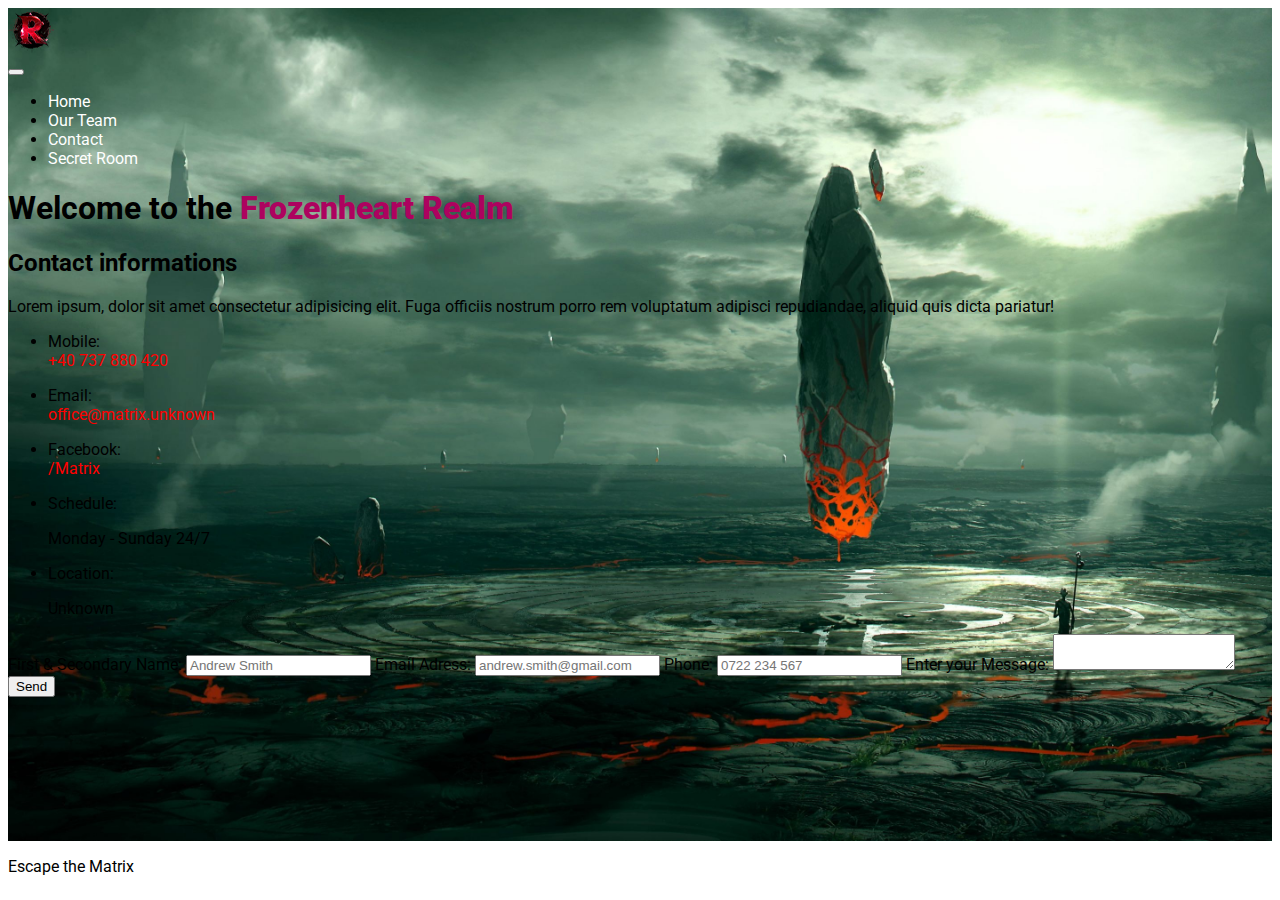
<file: pages/contact.html>
<!DOCTYPE html>
<html lang="en">
  <head>
    <meta charset="UTF-8" />
    <meta http-equiv="X-UA-Compatible" content="IE=edge" />
    <meta name="viewport" content="width=device-width, initial-scale=1.0" />
    <title>Document</title>
    <link
      href="https://cdn.jsdelivr.net/npm/bootstrap@5.2.3/dist/css/bootstrap.min.css"
      rel="stylesheet"
      integrity="sha384-rbsA2VBKQhggwzxH7pPCaAqO46MgnOM80zW1RWuH61DGLwZJEdK2Kadq2F9CUG65"
      crossorigin="anonymous"
    />
    <link rel="stylesheet" href="/css/index.css" />
    <link rel="stylesheet" href="/css/contact.css" />
    <link
      rel="stylesheet"
      href="https://cdnjs.cloudflare.com/ajax/libs/font-awesome/6.2.1/css/all.min.css"
      integrity="sha512-MV7K8+y+gLIBoVD59lQIYicR65iaqukzvf/nwasF0nqhPay5w/9lJmVM2hMDcnK1OnMGCdVK+iQrJ7lzPJQd1w=="
      crossorigin="anonymous"
      referrerpolicy="no-referrer"
    />
  </head>
  <body>
    <div class="snowflakes" aria-hidden="true">
        <div class="snowflake">
        ❅
        </div>
        <div class="snowflake">
        ❅
        </div>
        <div class="snowflake">
        ❆
        </div>
        <div class="snowflake">
        ❄
        </div>
        <div class="snowflake">
        ❅
        </div>
        <div class="snowflake">
        ❆
        </div>
        <div class="snowflake">
        ❄
        </div>
        <div class="snowflake">
        ❅
        </div>
        <div class="snowflake">
        ❆
        </div>
        <div class="snowflake">
        ❄
        </div>
      </div>
    <div class="banner-section">
      <div>
        <header>
          <nav class="navbar navbar-expand-lg nav-text-color">
            <div class="container">
              <a class="item" href="/index.html"
                ><img src="/img/header-logo.png" alt="main-page-logo"
              /></a>
              <button
                class="navbar-toggler"
                type="button"
                data-bs-toggle="collapse"
                data-bs-target="#navbarNav"
                aria-controls="navbarNav"
                aria-expanded="false"
                aria-label="Toggle navigation"
              >
                <span class="navbar-toggler-icon"></span>
              </button>
              <div class="collapse navbar-collapse" id="navbarNav">
                <ul class="navbar-nav nav">
                  <li class="nav-item">
                    <a class="nav-link" href="/index.html">Home</a>
                  </li>
                  <li class="nav-item">
                    <a class="nav-link" href="/pages/our-team.html">Our Team</a>
                  </li>
                  <li class="nav-item">
                    <a class="nav-link" href="/pages/contact.html">Contact</a>
                  </li>
                  <li class="nav-item">
                    <a class="nav-link" href="/pages/secret-room.html">Secret Room</a>
                  </li>
                </ul>
              </div>
            </div>
          </nav>
        </header>
      </div>
      <div
        class="container d-flex justify-content-center"
      >
        <h1 class="mt-4">
          Welcome to the <b class="second-color-title">Frozenheart Realm</b>
        </h1>
      </div>
      <section class="contact mt-5">
        <div class="container text-center bg-light bg-opacity-25 py-5">
          <h2>Contact informations</h2>
          <p>
            Lorem ipsum, dolor sit amet consectetur adipisicing elit. Fuga
            officiis nostrum porro rem voluptatum adipisci repudiandae, aliquid
            quis dicta pariatur!
          </p>
          <div class="d-flex contact-wrapper">
            <ul class="list-unstyled contact">
                <li>
                    <p>
                        <i class="fa-solid fa-mobile-screen-button"></i>
                        Mobile:
                        <a href="tel:+40737880420">+40 737 880 420</a>
                    </p>
                </li>
                <li>
                    <p>
                        <i class="fa-solid fa-envelope"></i>
                        Email:
                        <a href="mailto:office@nebula.uk">office@matrix.unknown</a>
                    </p>
                </li>
                <li>
                    <p>
                        <i class="fa-brands fa-facebook"></i>
                        Facebook:
                        <a href="https://www.facebook.com/nebula.uk">/Matrix</a>
                    </p>
                </li>
                <li>
                    <p>
                        <i class="fa-regular fa-clock"></i>
                        Schedule:
                    </p>
                    <p>Monday - Sunday 24/7</p>
                </li>
                <li>
                    <p>
                        <i class="fa-solid fa-location-dot"></i>
                        Location:
                        <p>Unknown</p>
                    </p>
                </li>
            </ul>
                <form class="d-flex flex-column contact">
                    <label for="name">First & Secondary Name:</label>
                    <input type="text" placeholder="Andrew Smith" id="name" class="text-center">
                    <label for="email">Email Adress:</label>
                    <input type="email" placeholder="andrew.smith@gmail.com" id="email" class="text-center">
                    <label for="phone">Phone:</label>
                    <input type="text" placeholder="0722 234 567" id="phone" class="text-center">
                    <label for="message">Enter your Message:</label>
                    <textarea class="h-100"></textarea>
                    <input type="submit" value="Send">
                </form>
          </div>
        </div>
      </section>
    </div>
    <footer class="footer-ba bg-danger">
        <p class="text-center text-white mb-1">Escape the Matrix </p>
    </footer>
  </body>
</html>
</file>
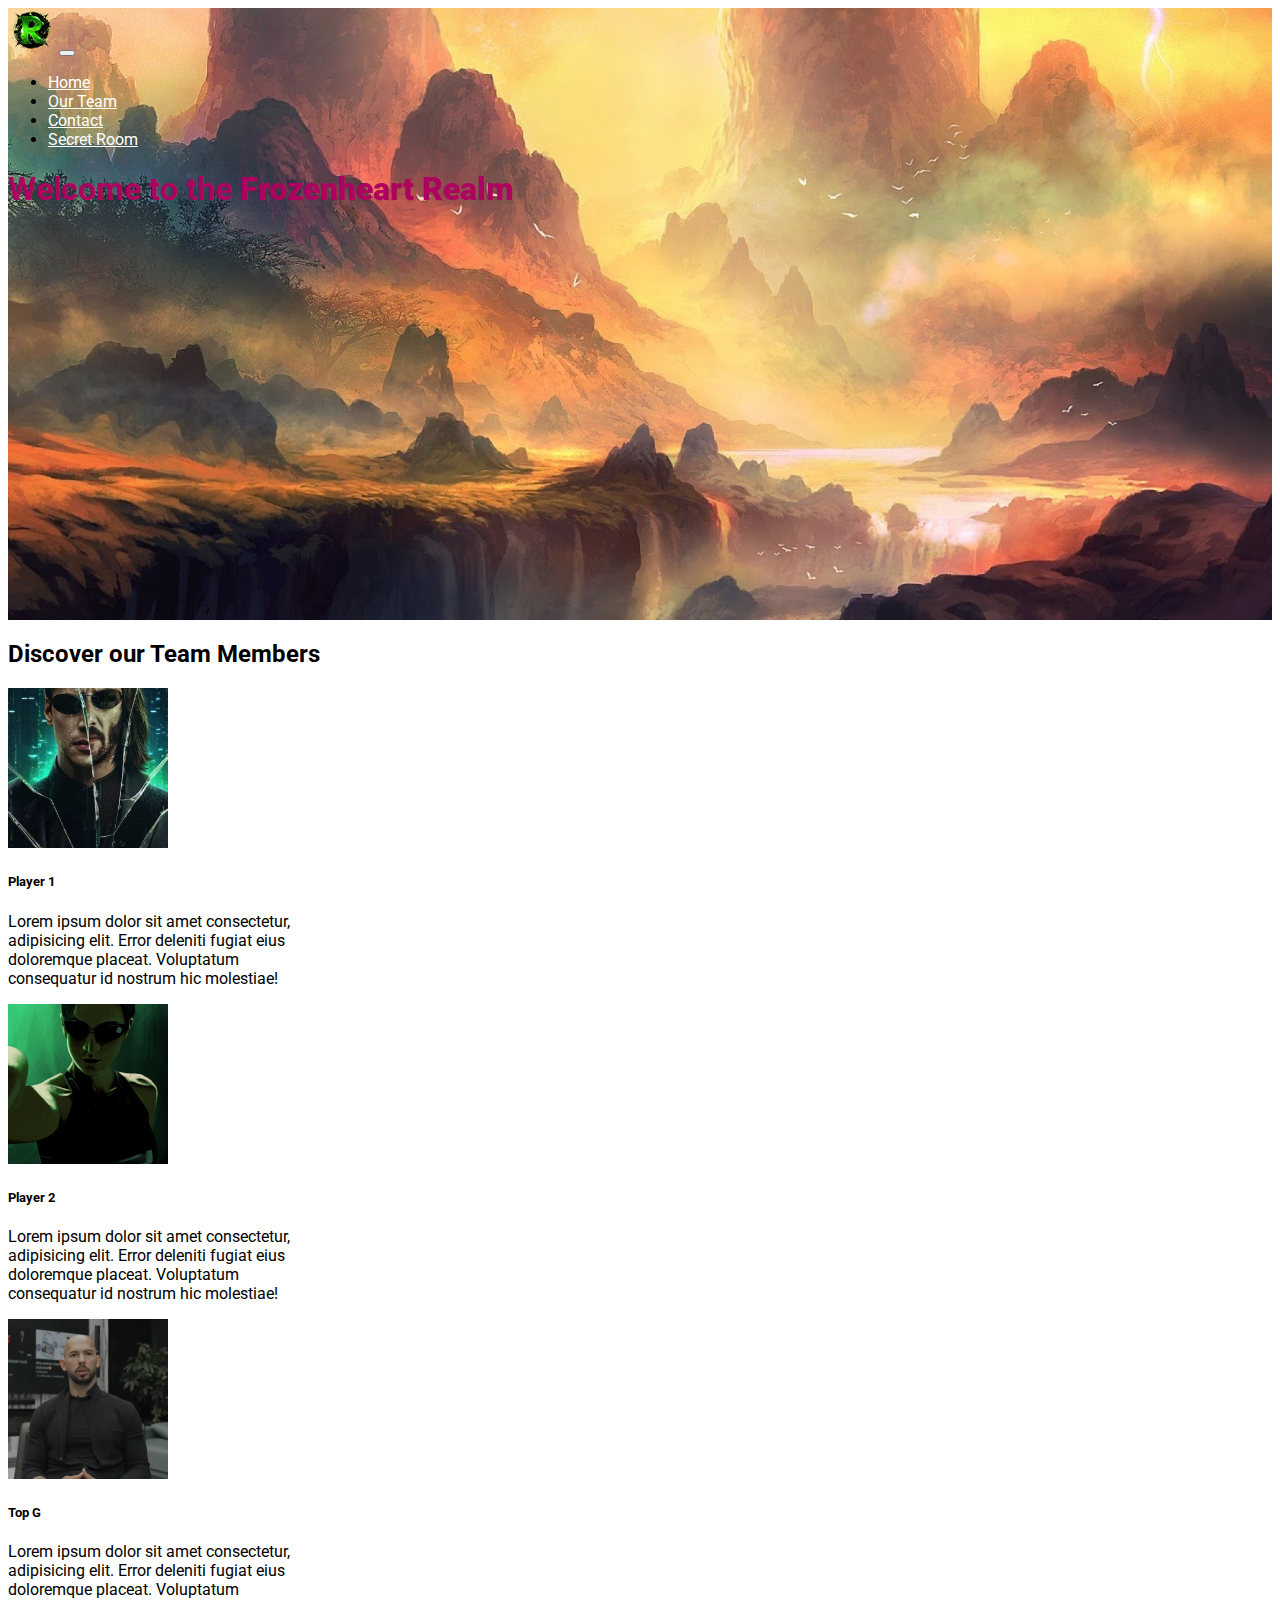
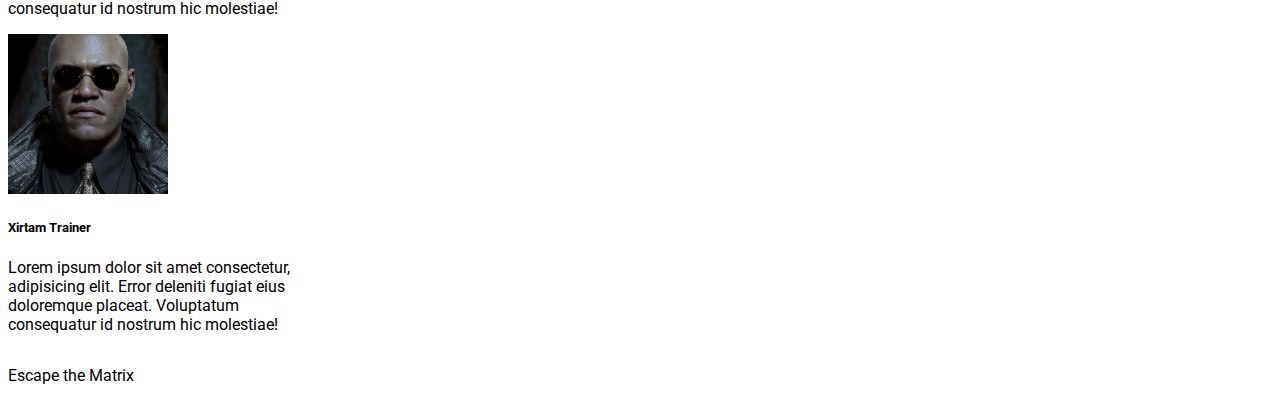
<file: pages/our-team.html>
<!DOCTYPE html>
<html lang="en">
  <head>
    <meta charset="UTF-8" />
    <meta http-equiv="X-UA-Compatible" content="IE=edge" />
    <meta name="viewport" content="width=device-width, initial-scale=1.0" />
    <title>Document</title>
    <link
      href="https://cdn.jsdelivr.net/npm/bootstrap@5.2.3/dist/css/bootstrap.min.css"
      rel="stylesheet"
      integrity="sha384-rbsA2VBKQhggwzxH7pPCaAqO46MgnOM80zW1RWuH61DGLwZJEdK2Kadq2F9CUG65"
      crossorigin="anonymous"
    />
    <link rel="stylesheet" href="/css/index.css" />
    <link rel="stylesheet" href="/css/our-team.css" />
    <link
      rel="stylesheet"
      href="https://cdnjs.cloudflare.com/ajax/libs/font-awesome/6.2.1/css/all.min.css"
      integrity="sha512-MV7K8+y+gLIBoVD59lQIYicR65iaqukzvf/nwasF0nqhPay5w/9lJmVM2hMDcnK1OnMGCdVK+iQrJ7lzPJQd1w=="
      crossorigin="anonymous"
      referrerpolicy="no-referrer"
    />
  </head>
  <body>
    <div class="snowflakes" aria-hidden="true">
      <div class="snowflake">
      ❅
      </div>
      <div class="snowflake">
      ❅
      </div>
      <div class="snowflake">
      ❆
      </div>
      <div class="snowflake">
      ❄
      </div>
      <div class="snowflake">
      ❅
      </div>
      <div class="snowflake">
      ❆
      </div>
      <div class="snowflake">
      ❄
      </div>
      <div class="snowflake">
      ❅
      </div>
      <div class="snowflake">
      ❆
      </div>
      <div class="snowflake">
      ❄
      </div>
    </div>
    <div class="banner-section">
      <div class="top-section">
        <header>
          <nav class="navbar navbar-expand-lg nav-text-color">
            <div class="container">
              <a class="item" href="/index.html"
                ><img src="/img/header-green.png" alt="main-page-logo"
              /></a>
              <button
                class="navbar-toggler"
                type="button"
                data-bs-toggle="collapse"
                data-bs-target="#navbarNav"
                aria-controls="navbarNav"
                aria-expanded="false"
                aria-label="Toggle navigation"
              >
                <span class="navbar-toggler-icon"></span>
              </button>
              <div class="collapse navbar-collapse" id="navbarNav">
                <ul class="navbar-nav nav">
                  <li class="nav-item">
                    <a class="nav-link" href="/index.html">Home</a>
                  </li>
                  <li class="nav-item">
                    <a class="nav-link" href="/pages/our-team.html">Our Team</a>
                  </li>
                  <li class="nav-item">
                    <a class="nav-link" href="/pages/contact.html">Contact</a>
                  </li>
                  <li class="nav-item">
                    <a class="nav-link" href="/pages/secret-room.html">Secret Room</a>
                  </li>
                </ul>
              </div>
            </div>
          </nav>
        </header>
      </div>
      <div
        class="container text-banner d-flex justify-content-center align-items-center"
      >
        <h1 class="second-color-title">
          Welcome to the <b>Frozenheart Realm</b>
        </h1>
      </div>
    </div>
    <section>
      <div class="container-fluid d-flex justify-content-center bg-dark text-light py-2">
        <h2>Discover our Team Members</h2>
      </div>
      <div class="container-fluid d-flex justify-content-center align-content-center mt-5">
        <div class="row mt-4 tel-screen">
          <div class="col mt-5">
            <div class="card text-center my-4" style="width: 18rem">
              <div class="card-body mt-5">
                <img
                  class="avatar-ceo
                  position-absolute
                  rounded-circle
                  img-thumbnail
                  top-0
                  start-50
                  translate-middle
                  "
                  src="/img/member.jpg"
                  alt=""
                />
                <h5 class="card-title mt-4">Player 1</h5>
                <p>
                  Lorem ipsum dolor sit amet consectetur, adipisicing elit.
                  Error deleniti fugiat eius doloremque placeat. Voluptatum
                  consequatur id nostrum hic molestiae!
                </p>
              </div>
            </div>
          </div>
          <div class="col mt-5">
            <div class="card text-center my-4" style="width: 18rem">
              <div class="card-body mt-5">
                <img
                  class="avatar-ceo
                  position-absolute
                  rounded-circle
                  img-thumbnail
                  top-0
                  start-50
                  translate-middle"
                  src="/img/matrix-trinity-5k-yq-1280x2120.jpg"
                  alt=""
                />
                <h5 class="card-title mt-4">Player 2</h5>
                <p>
                  Lorem ipsum dolor sit amet consectetur, adipisicing elit.
                  Error deleniti fugiat eius doloremque placeat. Voluptatum
                  consequatur id nostrum hic molestiae!
                </p>
              </div>
            </div>
          </div>
          <div class="col mt-5">
            <div class="card text-center my-4" style="width: 18rem">
              <div class="card-body mt-5">
                <img
                  class="avatar-ceo
                  position-absolute
                  rounded-circle
                  img-thumbnail
                  top-0
                  start-50
                  translate-middle"
                  src="/img/screenshot-2022-08-24-143409.webp"
                  alt=""
                />
                <h5 class="card-title mt-4">Top G</h5>
                <p>
                  Lorem ipsum dolor sit amet consectetur, adipisicing elit.
                  Error deleniti fugiat eius doloremque placeat. Voluptatum
                  consequatur id nostrum hic molestiae!
                </p>
              </div>
            </div>
          </div>
          <div class="col mt-5">
            <div class="card text-center my-4" style="width: 18rem">
              <div class="card-body mt-5">
                <img
                  class="avatar-ceo
                  position-absolute
                  rounded-circle
                  img-thumbnail
                  top-0
                  start-50
                  translate-middle"
                  src="/img/morpheus_better.jpg"
                  alt=""
                />
                <h5 class="card-title mt-4">Xirtam Trainer</h5>
                <p>
                  Lorem ipsum dolor sit amet consectetur, adipisicing elit.
                  Error deleniti fugiat eius doloremque placeat. Voluptatum
                  consequatur id nostrum hic molestiae!
                </p>
              </div>
            </div>
          </div>
        </div>
      </div>
    </section>
    <footer class="footer-ba bg-danger">
      <p class="text-center text-white mb-1">Escape the Matrix</p>
    </footer>
    <script
      src="https://cdn.jsdelivr.net/npm/bootstrap@5.2.3/dist/js/bootstrap.bundle.min.js"
      integrity="sha384-kenU1KFdBIe4zVF0s0G1M5b4hcpxyD9F7jL+jjXkk+Q2h455rYXK/7HAuoJl+0I4"
      crossorigin="anonymous"
    ></script>
  </body>
</html>
</file>
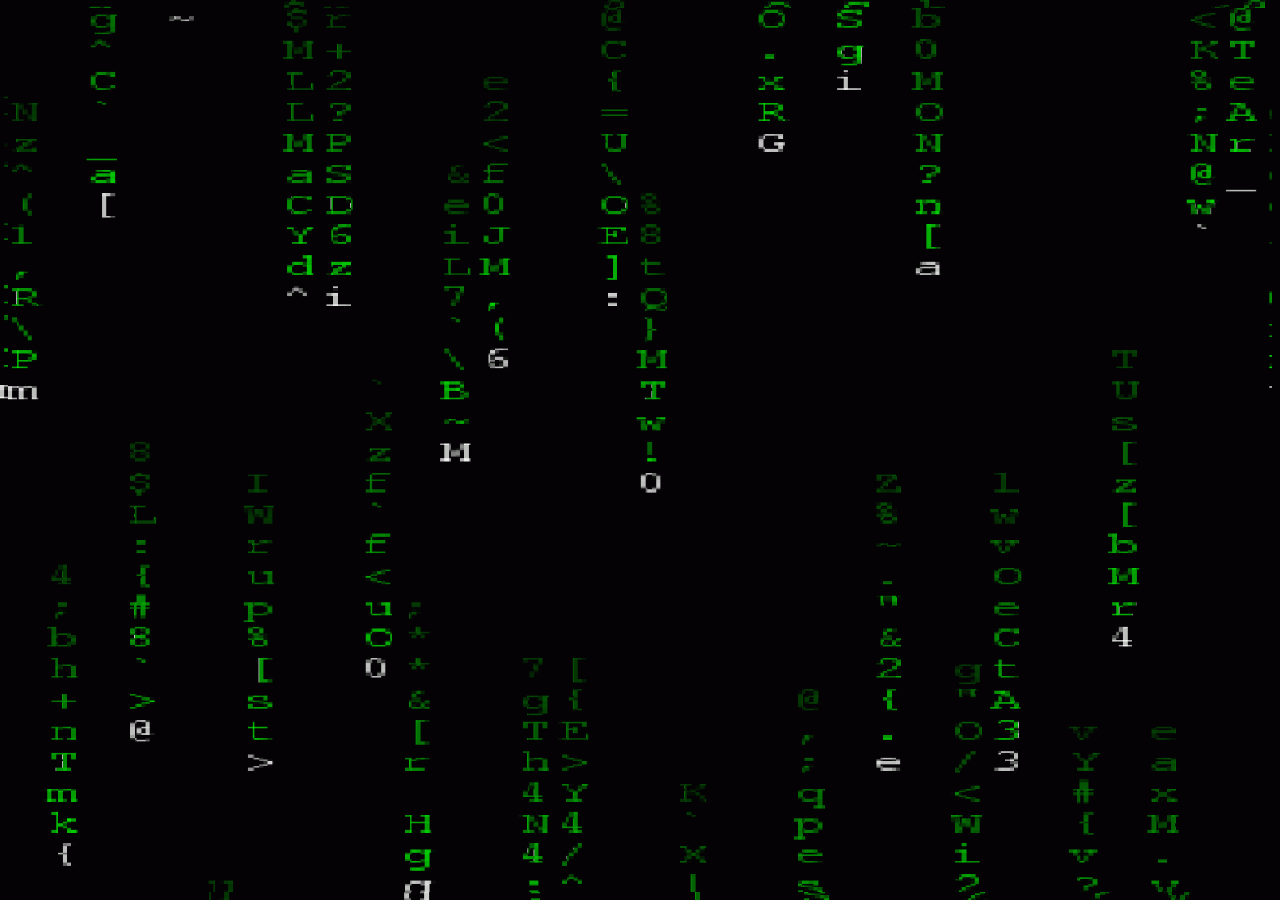
<file: pages/secret-room.html>
<!DOCTYPE html>
<html lang="en">
<head>
    <meta charset="UTF-8">
    <meta http-equiv="X-UA-Compatible" content="IE=edge">
    <meta name="viewport" content="width=device-width, initial-scale=1.0">
    <title>Document</title>
    <link
      href="https://cdn.jsdelivr.net/npm/bootstrap@5.2.3/dist/css/bootstrap.min.css"
      rel="stylesheet"
      integrity="sha384-rbsA2VBKQhggwzxH7pPCaAqO46MgnOM80zW1RWuH61DGLwZJEdK2Kadq2F9CUG65"
      crossorigin="anonymous"
    />
    <link rel="stylesheet" href="/css/index.css" />
    <link rel="stylesheet" href="/css/secret-room.css" />
    <link
      rel="stylesheet"
      href="https://cdnjs.cloudflare.com/ajax/libs/font-awesome/6.2.1/css/all.min.css"
      integrity="sha512-MV7K8+y+gLIBoVD59lQIYicR65iaqukzvf/nwasF0nqhPay5w/9lJmVM2hMDcnK1OnMGCdVK+iQrJ7lzPJQd1w=="
      crossorigin="anonymous"
      referrerpolicy="no-referrer"
    />
</head>
<body>
    <script
      src="https://cdn.jsdelivr.net/npm/bootstrap@5.2.3/dist/js/bootstrap.bundle.min.js"
      integrity="sha384-kenU1KFdBIe4zVF0s0G1M5b4hcpxyD9F7jL+jjXkk+Q2h455rYXK/7HAuoJl+0I4"
      crossorigin="anonymous"
    ></script>
</body>
</html>
</file>
<file: css/index.css>
@import url("https://fonts.googleapis.com/css2?family=Roboto:wght@300;400;500;700&display=swap");

* {
  box-sizing: border-box;
}

html,
body {
  height: 100%;
  display: flex;
  flex-direction: column;
  font-family: "Roboto", sans-serif;
}

.banner-section {
  background-size: cover;
  flex: 1;
}

.nav-text-color a {
  color: white;
}

.banner-section {
  width: 100%;
  height: auto;
  padding: 0px;
  margin: 0px auto;
  position: relative;
}

.text-banner {
    height: 98vh;
  color: #fa70c1;
}

.second-color-title {
  color: #AD025F;
}

ul.nav a:hover {
  color: #AD025F;
}


/* snowing css effect */

.intro,
.intro a {
  color: #fff;
}
/* customizable snowflake styling */
.snowflake {
  color: #fff;
  font-size: 1em;
  font-family: Arial;
  text-shadow: 0 0 1px #000;
}

@-webkit-keyframes snowflakes-fall {
  0% {
    top: -10%;
  }
  100% {
    top: 100%;
  }
}
@-webkit-keyframes snowflakes-shake {
  0% {
    -webkit-transform: translateX(0px);
    transform: translateX(0px);
  }
  50% {
    -webkit-transform: translateX(80px);
    transform: translateX(80px);
  }
  100% {
    -webkit-transform: translateX(0px);
    transform: translateX(0px);
  }
}
@keyframes snowflakes-fall {
  0% {
    top: -10%;
  }
  100% {
    top: 100%;
  }
}
@keyframes snowflakes-shake {
  0% {
    transform: translateX(0px);
  }
  50% {
    transform: translateX(80px);
  }
  100% {
    transform: translateX(0px);
  }
}
.snowflake {
  position: fixed;
  top: -10%;
  z-index: 9999;
  -webkit-user-select: none;
  -moz-user-select: none;
  -ms-user-select: none;
  user-select: none;
  cursor: default;
  -webkit-animation-name: snowflakes-fall, snowflakes-shake;
  -webkit-animation-duration: 10s, 3s;
  -webkit-animation-timing-function: linear, ease-in-out;
  -webkit-animation-iteration-count: infinite, infinite;
  -webkit-animation-play-state: running, running;
  animation-name: snowflakes-fall, snowflakes-shake;
  animation-duration: 10s, 3s;
  animation-timing-function: linear, ease-in-out;
  animation-iteration-count: infinite, infinite;
  animation-play-state: running, running;
}
.snowflake:nth-of-type(0) {
  left: 1%;
  -webkit-animation-delay: 0s, 0s;
  animation-delay: 0s, 0s;
}
.snowflake:nth-of-type(1) {
  left: 10%;
  -webkit-animation-delay: 1s, 1s;
  animation-delay: 1s, 1s;
}
.snowflake:nth-of-type(2) {
  left: 20%;
  -webkit-animation-delay: 6s, 0.5s;
  animation-delay: 6s, 0.5s;
}
.snowflake:nth-of-type(3) {
  left: 30%;
  -webkit-animation-delay: 4s, 2s;
  animation-delay: 4s, 2s;
}
.snowflake:nth-of-type(4) {
  left: 40%;
  -webkit-animation-delay: 2s, 2s;
  animation-delay: 2s, 2s;
}
.snowflake:nth-of-type(5) {
  left: 50%;
  -webkit-animation-delay: 8s, 3s;
  animation-delay: 8s, 3s;
}
.snowflake:nth-of-type(6) {
  left: 60%;
  -webkit-animation-delay: 6s, 2s;
  animation-delay: 6s, 2s;
}
.snowflake:nth-of-type(7) {
  left: 70%;
  -webkit-animation-delay: 2.5s, 1s;
  animation-delay: 2.5s, 1s;
}
.snowflake:nth-of-type(8) {
  left: 80%;
  -webkit-animation-delay: 1s, 0s;
  animation-delay: 1s, 0s;
}
.snowflake:nth-of-type(9) {
  left: 90%;
  -webkit-animation-delay: 3s, 1.5s;
  animation-delay: 3s, 1.5s;
}
</file>
<file: css/contact.css>
html,
body {
  height: 100%;
  display: flex;
  flex-direction: column;
}

.banner-section {
    background: url(/img/magic-stone.jpg.crdownload) no-repeat;
    background-size: cover;
}


a {
    text-decoration: none;
    color: red;
    display: block;
}

.contact {
    flex-basis: 50%;
}

ul.nav a:hover {
    color: red;
  }

@media (max-width: 768px) {
    .contact-wrapper {
        flex-direction: column;
    }
}
</file>
<file: css/our-team.css>
.banner-section {
    background: url(/img/1022244-artwork-fantasy-art-water-fall-mountains-landscape-forest-colorful-sunlight.jpg) no-repeat;
    background-size: cover;
}

.text-banner {
  height: 50vh;
}

.avatar-ceo {
  height: 10rem;
  width: 10rem;
  object-fit: cover;
}

ul.nav a:hover {
  color: #25B303;
}

/* MEDIA QUERIES */

@media (max-width: 640px) {
  .tel-screen {
    flex-basis: 5rem;
  }
}
</file>
<file: css/secret-room.css>
html,
body {
    background-image: url(/img/d6h0i32-15f2929e-0015-44de-a2c9-59d30e2923f8.gif);
    background-size: cover;
}
</file>
